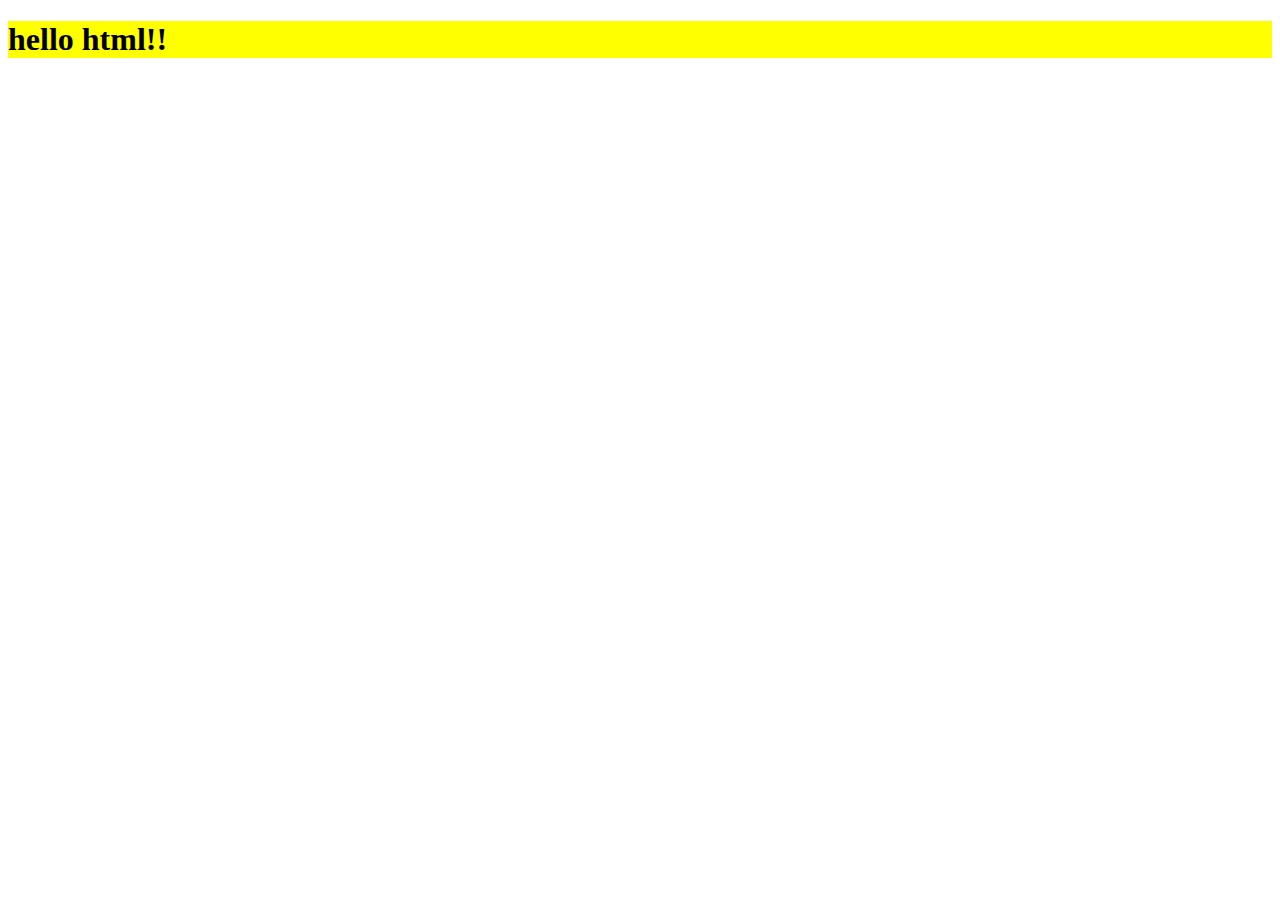
<file: day1/index.html>
<!DOCTYPE html>
<html lang="en">
<head>
    <meta charset="UTF-8">
    <meta http-equiv="X-UA-Compatible" content="IE=edge">
    <meta name="viewport" content="width=device-width, initial-scale=1.0">
    <title>Document</title>
    <style> 
        h2{background-color: red;}
    </style>
    <link rel="stylesheet" href = "style.css">
    <script src="main.js"></script>

</head>

<body>
    <h1 style="background-color: yellow;"> hello html!! </h1>
</body>
</html>
</file>
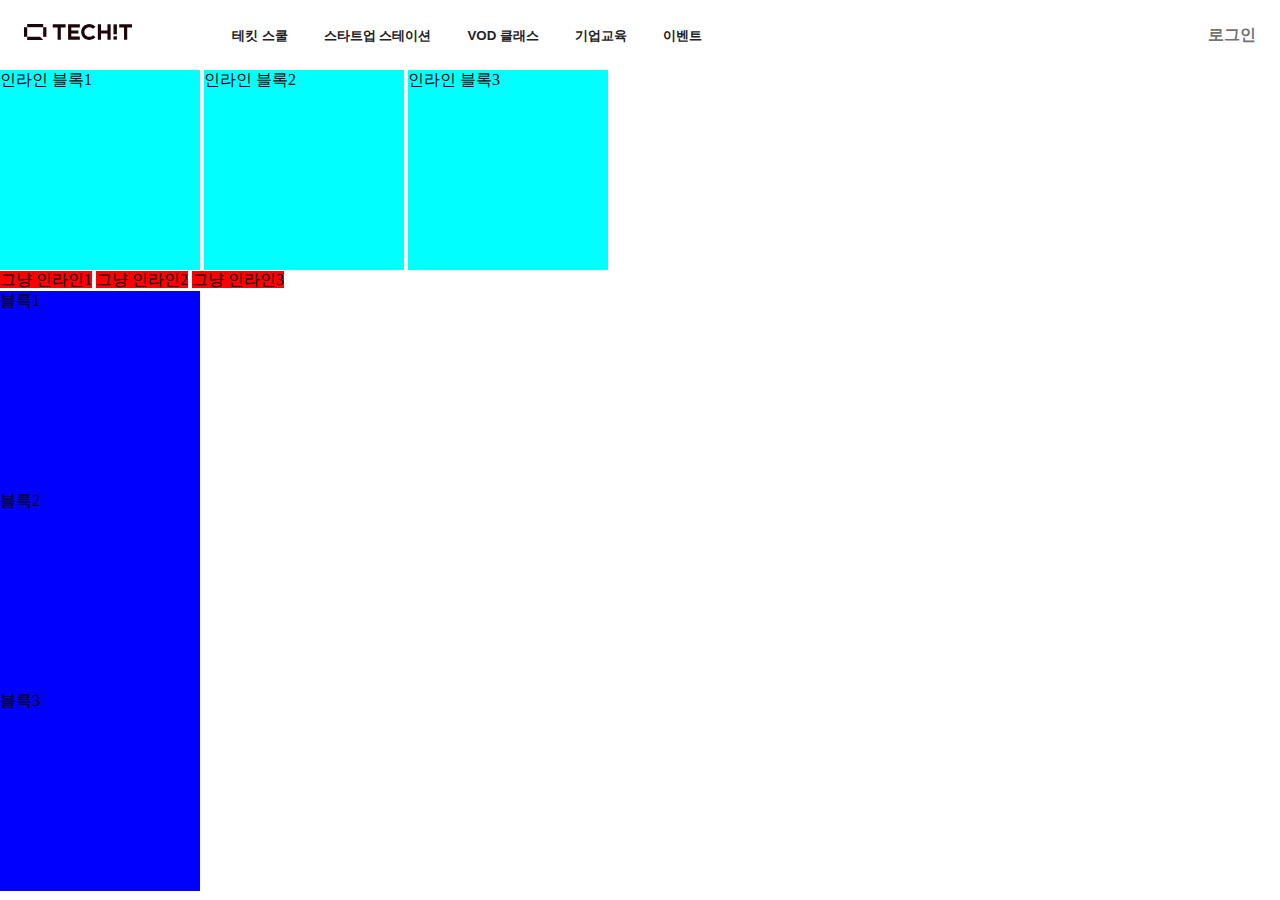
<file: day2/index.html>
<!DOCTYPE html>
<html lang="en">
  <head>
    <meta charset="UTF-8" />
    <meta http-equiv="X-UA-Compatible" content="IE=edge" />
    <meta name="viewport" content="width=device-width, initial-scale=1.0" />
    <title>Document</title>
    <link rel="stylesheet" href="style.css" />
  </head>

  <body>
    <header>
      <div class="menu">
        <img src="techit_logo.svg" alt="logo" />
        <button class="firstBtn">테킷 스쿨</button>
        <button>스타트업 스테이션</button>
        <button>VOD 클래스</button>
        <button>기업교육</button>
        <button>이벤트</button>
      </div>
      <div class="loginBox">
        <button class="login">로그인</button>
        <svg
          xmlns="http://www.w3.org/2000/svg"
          fill="none"
          viewBox="0 0 24 24"
          stroke="currentColor"
          class="ellipsis"
        >
          <path
            stroke-linecap="round"
            stroke-linejoin="round"
            stroke-width="2"
            d="M4 6h16M4 12h16M4 18h16"
          ></path>
        </svg>
      </div>
    </header>
    <div>
      <div class="ib">인라인 블록1</div>
      <div class="ib">인라인 블록2</div>
      <div class="ib">인라인 블록3</div>
    </div>
    <div>
      <div class="i">그냥 인라인1</div>
      <div class="i">그냥 인라인2</div>
      <div class="i">그냥 인라인3</div>
    </div>
    <div>
      <div class="b">블록1</div>
      <div class="b">블록2</div>
      <div class="b">블록3</div>
    </div>
  </body>
</html>
</file>
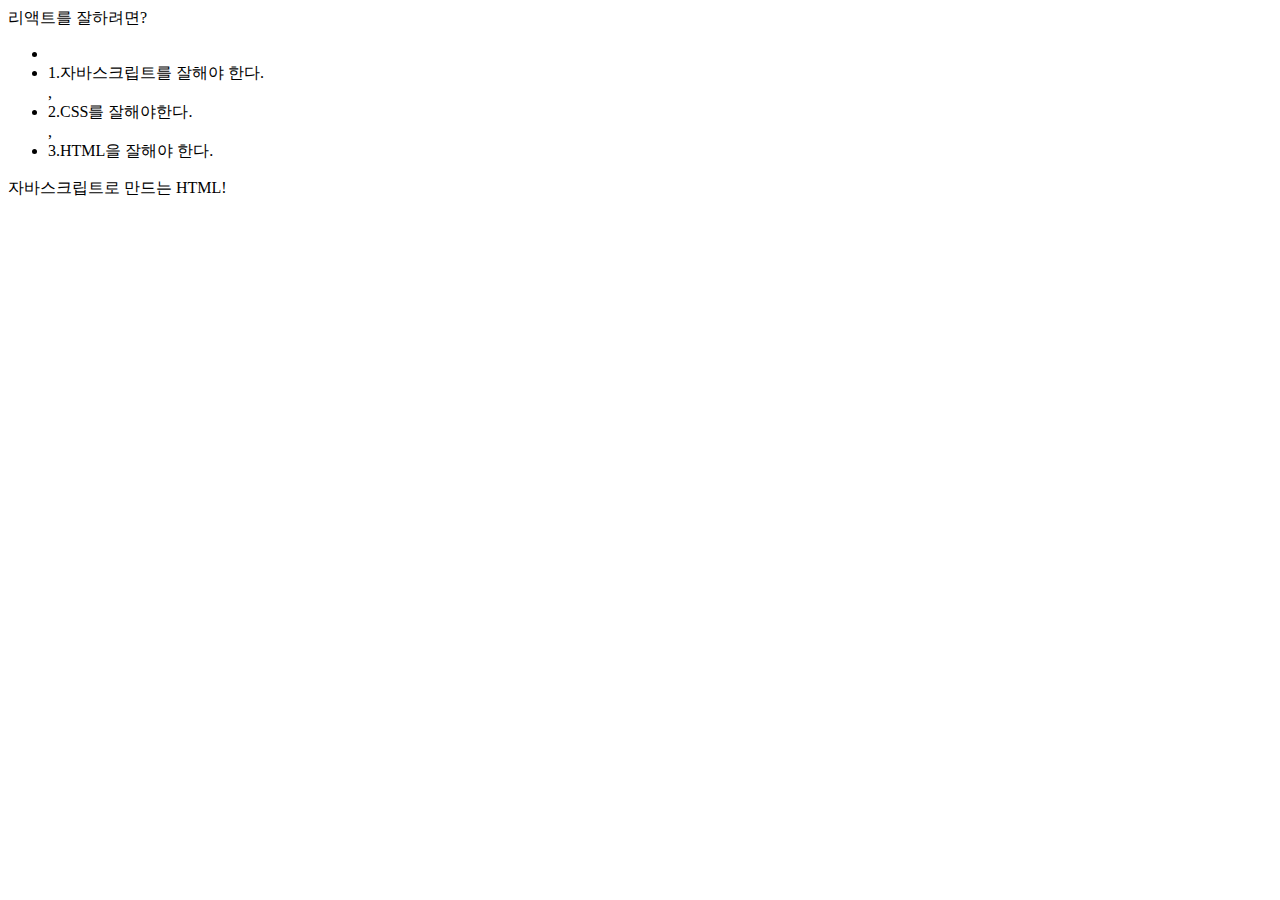
<file: day8/react/index.html>
<!DOCTYPE html>
<html lang="en">
  <head>
    <meta charset="UTF-8" />
    <meta http-equiv="X-UA-Compatible" content="IE=edge" />
    <meta name="viewport" content="width=device-width, initial-scale=1.0" />
    <title>Document</title>
  </head>
  <body>
    <div id="root"></div>
    <script src="main.js"></script>
  </body>
</html>
</file>
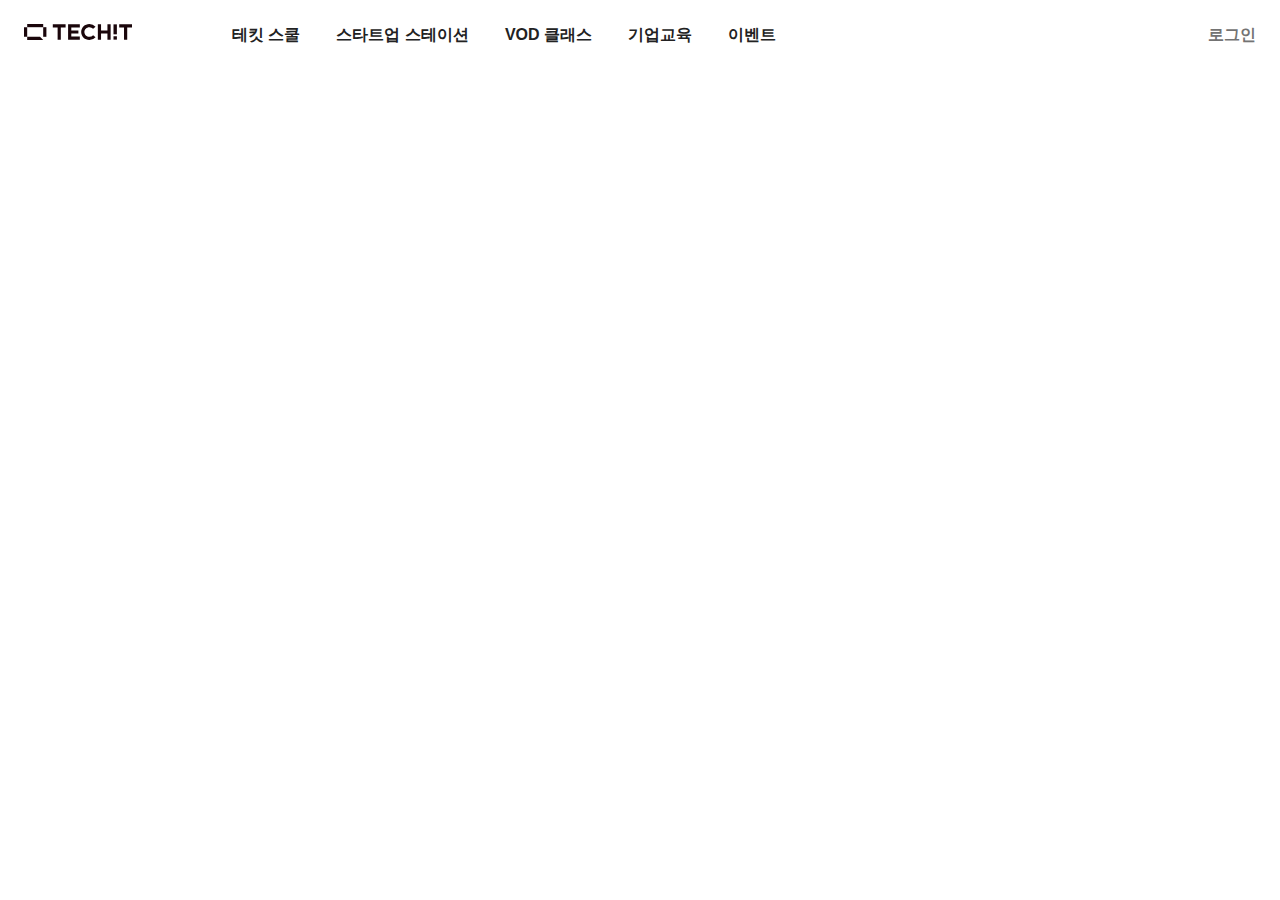
<file: day2/t_index.html>
<!DOCTYPE html>
<html lang="en">
  <head>
    <meta charset="UTF-8" />
    <meta http-equiv="X-UA-Compatible" content="IE=edge" />
    <meta name="viewport" content="width=device-width, initial-scale=1.0" />
    <title>Document</title>
    <link rel="stylesheet" href="t_style.css" />
  </head>
  <body>
    <header>
      <div class="menu">
        <img src="techit_logo.svg" alt="logo" />
        <button class="firstBtn">테킷 스쿨</button>
        <button>스타트업 스테이션</button>
        <button>VOD 클래스</button>
        <button>기업교육</button>
        <button>이벤트</button>
      </div>
      <div class="loginBox">
        <button class="login">로그인</button>
        <svg
          xmlns="http://www.w3.org/2000/svg"
          fill="none"
          viewBox="0 0 24 24"
          stroke="currentColor"
          class="ellipsis"
        >
          <path
            stroke-linecap="round"
            stroke-linejoin="round"
            stroke-width="2"
            d="M4 6h16M4 12h16M4 18h16"
          ></path>
        </svg>
      </div>
    </header>
  </body>
</html>
</file>
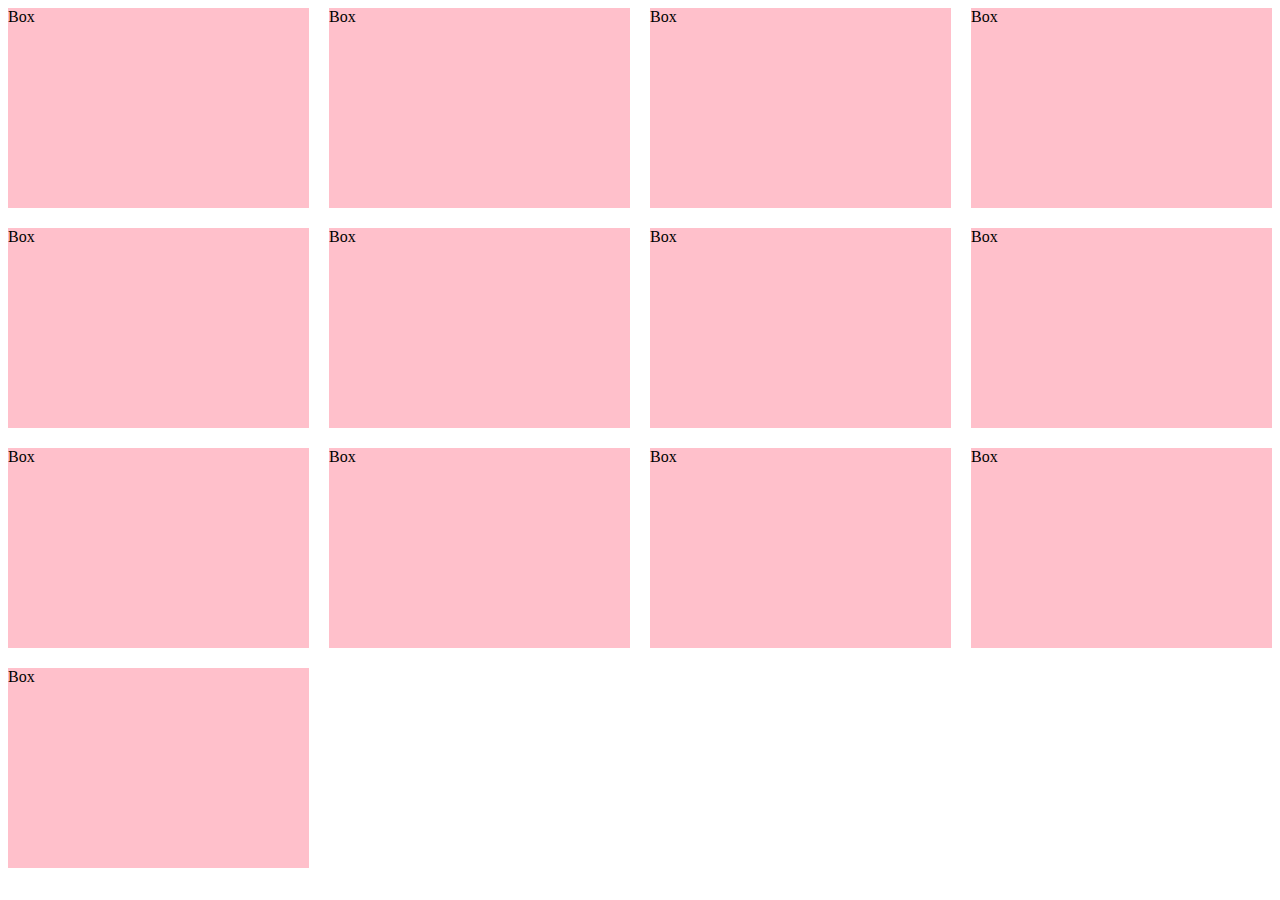
<file: day3/grid.html>
<!DOCTYPE html>
<html lang="en">
  <head>
    <meta charset="UTF-8" />
    <meta http-equiv="X-UA-Compatible" content="IE=edge" />
    <meta name="viewport" content="width=device-width, initial-scale=1.0" />
    <title>Document</title>
    <link rel="stylesheet" href="grid.css" />
  </head>
  <body>
    <div class="container">
      <div class="box">Box</div>
      <div class="box">Box</div>
      <div class="box">Box</div>
      <div class="box">Box</div>
      <div class="box">Box</div>
      <div class="box">Box</div>
      <div class="box">Box</div>
      <div class="box">Box</div>
      <div class="box">Box</div>
      <div class="box">Box</div>
      <div class="box">Box</div>
      <div class="box">Box</div>
      <div class="box">Box</div>
    </div>
  </body>
</html>
</file>
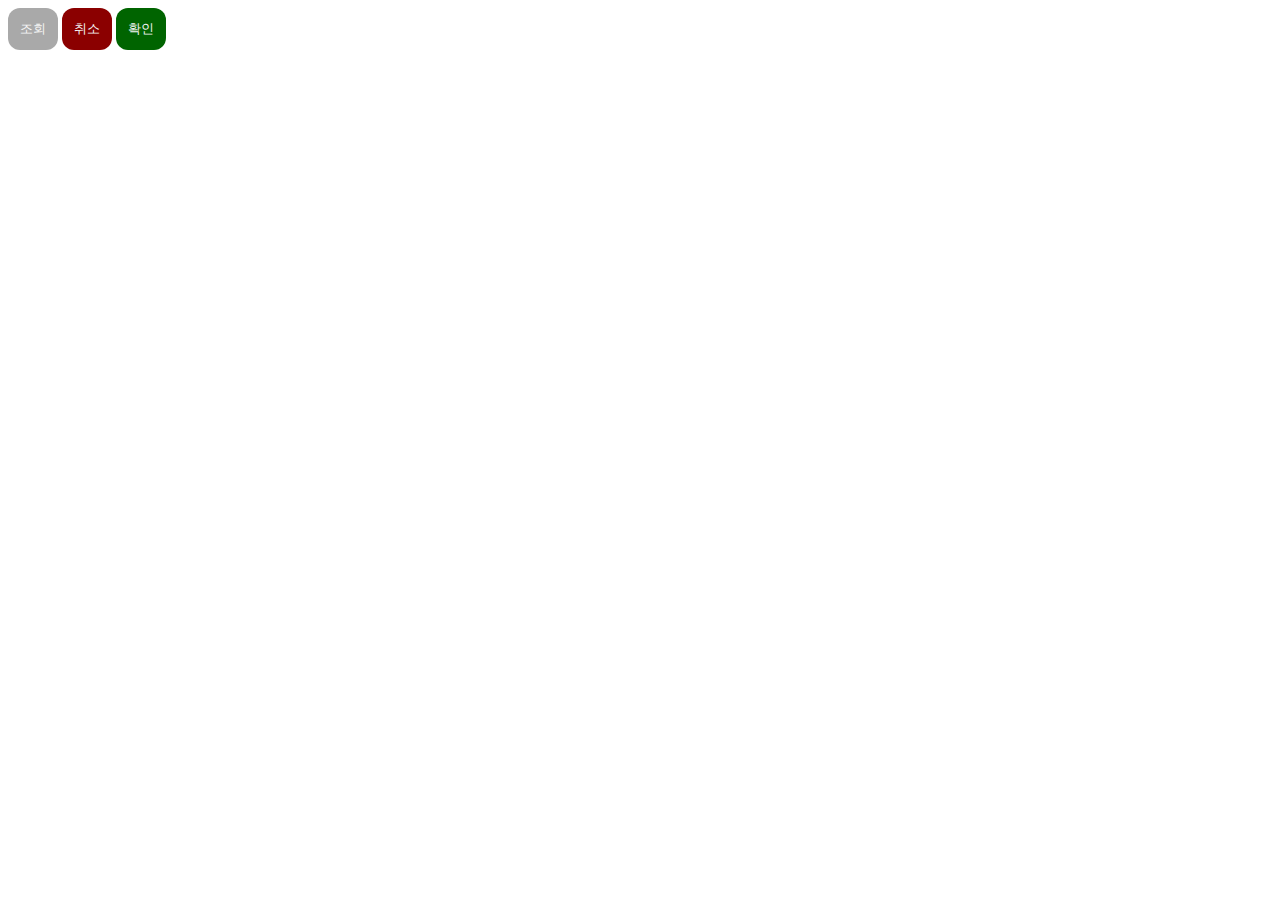
<file: day4/button.html>
<!DOCTYPE html>
<html lang="en">
  <head>
    <meta charset="UTF-8" />
    <meta http-equiv="X-UA-Compatible" content="IE=edge" />
    <meta name="viewport" content="width=device-width, initial-scale=1.0" />
    <title>SCSS</title>
    <link rel="stylesheet" href="button.css" />
  </head>
  <body>
    <button class="info">조회</button>
    <button class="alert">취소</button>
    <button class="success">확인</button>
  </body>
</html>
</file>
<file: day1/style.css>
h3{
    background-color: pink;
}
</file>
<file: day2/style.css>
body {
  margin: 0;
}

header {
  padding: 24px;
  display: flex;
  justify-content: space-between;

  max-width: 1280px;
  margin: auto;
}

img {
  width: 108px;
}

button {
  background-color: white;
  border: 0;
  color: #222222;
  font: size 16px;
  font-weight: 600;
  padding-left: 16px;
  padding-right: 16px;
  display: none;
}

span {
  border: 5px solid pink;
}

.login {
  display: inline-block;
  border: 1px solid rgb(232, 232, 232);
  border-radius: 9999px;
  font-size: 14px;
  padding: 8px 16px;
  /* 첫번째가 상하, 두번째가 좌우 */
}

.loginBox {
  display: flex;
}

.firstBtn {
  margin-left: 80px;
}

.ellipsis {
  width: 24px;
  margin-left: 16px;
}

@media (min-width: 1024px) {
  button {
    display: inline-block;
  }
  .ellipsis {
    display: none;
  }
  .login {
    color: #737373;
    font-size: 16px;
    border: 0;
    padding: 0;
  }
}

.ib {
  display: inline-block;
  background-color: aqua;
  width: 200px;
  height: 200px;
}

.b {
  display: block;
  background-color: blue;
  width: 200px;
  height: 200px;
}

.i {
  display: inline;
  background-color: red;
  width: 200px;
  height: 200px;
}
</file>
<file: day2/t_style.css>
body {
  margin: 0;
}

header {
  padding: 24px;
  display: flex;
  justify-content: space-between;
  max-width: 1280px;
  margin: auto;
}

img {
  width: 108px;
}

button {
  background-color: white;
  border: 0;
  color: #222222;
  font-size: 16px;
  font-weight: 600;
  padding-left: 16px;
  padding-right: 16px;
  display: none;
}

.login {
  display: inline-block;
  border: 1px solid rgb(232, 232, 232);
  border-radius: 9999px;
  font-size: 14px;
  padding: 8px 16px;
}

.firstBtn {
  margin-left: 80px;
}

.loginBox {
  display: flex;
}

.ellipsis {
  width: 24px;
  margin-left: 16px;
}

@media (min-width: 1024px) {
  button {
    display: inline-block;
  }

  .ellipsis {
    display: none;
  }

  .login {
    color: #737373;
    font-size: 16px;
    border: 0;
    padding: 0;
  }
}
</file>
<file: day3/grid.css>
.container {
  display: grid;
  grid-template-columns: repeat(1, 1fr);
  gap: 20px;
}

.box {
  background-color: pink;
  height: 200px;
}

@media (min-width: 640px) {
  .container {
    grid-template-columns: repeat(2, 1fr);
  }
}

@media (min-width: 768px) {
  .container {
    grid-template-columns: repeat(3, 1fr);
  }
}

@media (min-width: 1024px) {
  .container {
    grid-template-columns: repeat(4, 1fr);
  }
}

/*
body {
  margin: 0;
}

.container {
  display: grid;
  grid-template-columns: repeat(4, 1fr);
  grid-template-rows: 100px auto 100px;
  height: 100vh;
  gap: 20px;
}

.header {
  background-color: blueviolet;
  grid-column: 1/5;
  grid-row: 1/2;
}

.nav {
  background-color: coral;
  grid-column: 1/1;
  grid-row: 2/3;
}

.content {
  background-color: aquamarine;
  grid-column: 2/5;
  grid-row: 2/3;
}

.footer {
  background-color: gold;
  grid-column: 1/5;
  grid-row: 3/4;
}

*/
</file>
<file: day4/button.css>
.info {
  color: whitesmoke;
  border: 0;
  border-radius: 12px;
  padding: 12px;
}

.info {
  background-color: darkgray;
}

.alert {
  background-color: darkred;
  color: whitesmoke;
  border: 0;
  border-radius: 12px;
  padding: 12px;
}

.success {
  background-color: darkgreen;
  color: whitesmoke;
  border: 0;
  border-radius: 12px;
  padding: 12px;
}

/*# sourceMappingURL=button.css.map */
</file>
